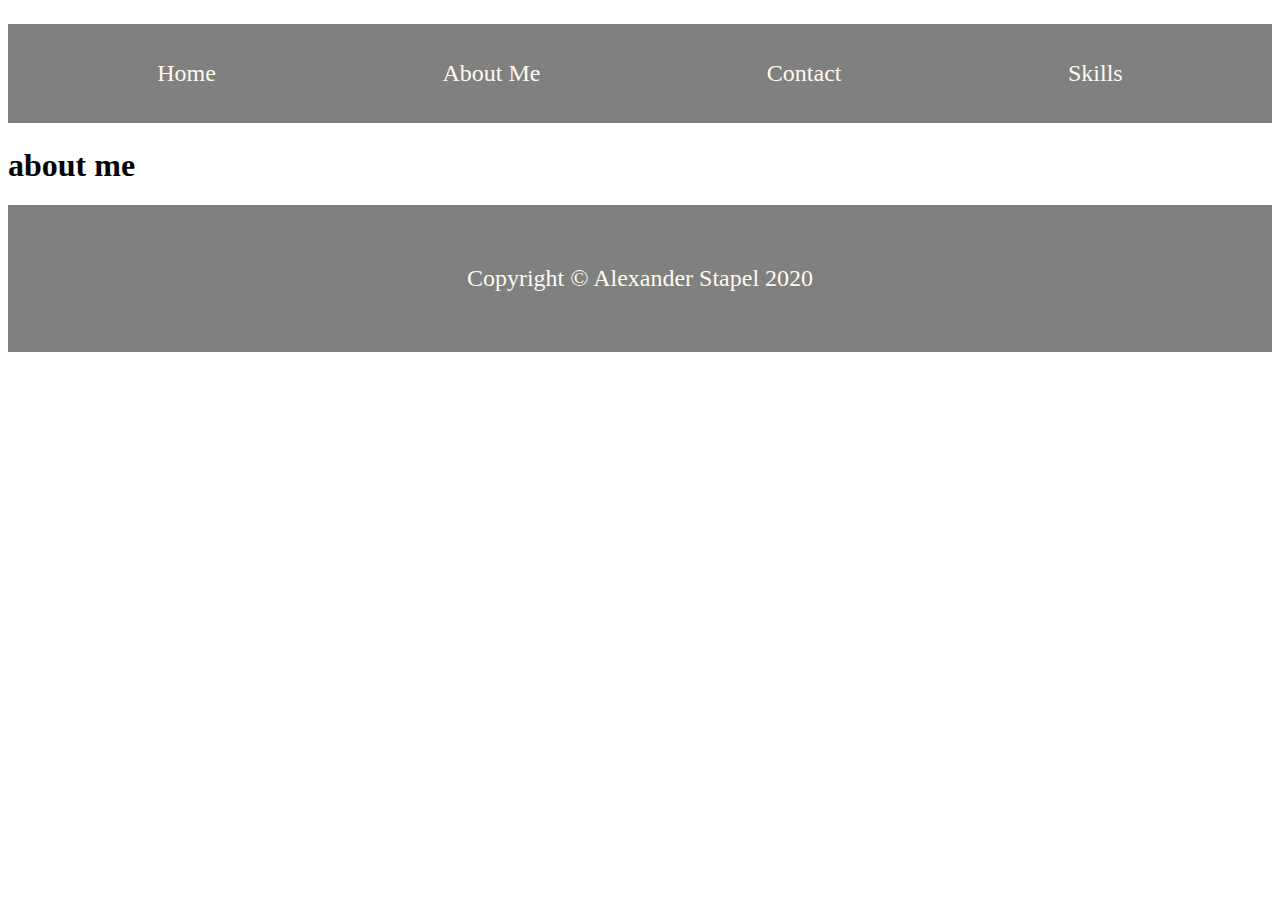
<file: html/aboutMe.html>
<!DOCTYPE html>

<html>

<head>
    <meta charset="utf-8">
    <meta http-equiv="X-UA-Compatible" content="IE=edge">
    <title>About me Alexander Stapel</title>
    <meta name="description" content="">
    <meta name="viewport" content="width=device-width, initial-scale=1">
    <link rel="stylesheet" href="../../css/style.css" type="text/css">

</head>

<body>
    <div class="container">
        <header>
            <ul class="header">
                <li><a href="../index.html">Home</a></li>
                <li class="active"><a href="../html/aboutMe.html">About Me</a></li>
                <li><a href="../html/contact.html">Contact</a></li>
                <li class=""><a href="../html/skills.html">Skills</a></li>
            </ul>
        </header>
        <section class="mainContent">
            <h1>about me</h1>
        </section>
        <footer>
            <p>
                Copyright &copy; Alexander Stapel 2020
            </p>

        </footer>
    </div>
</body>

</html>
</file>
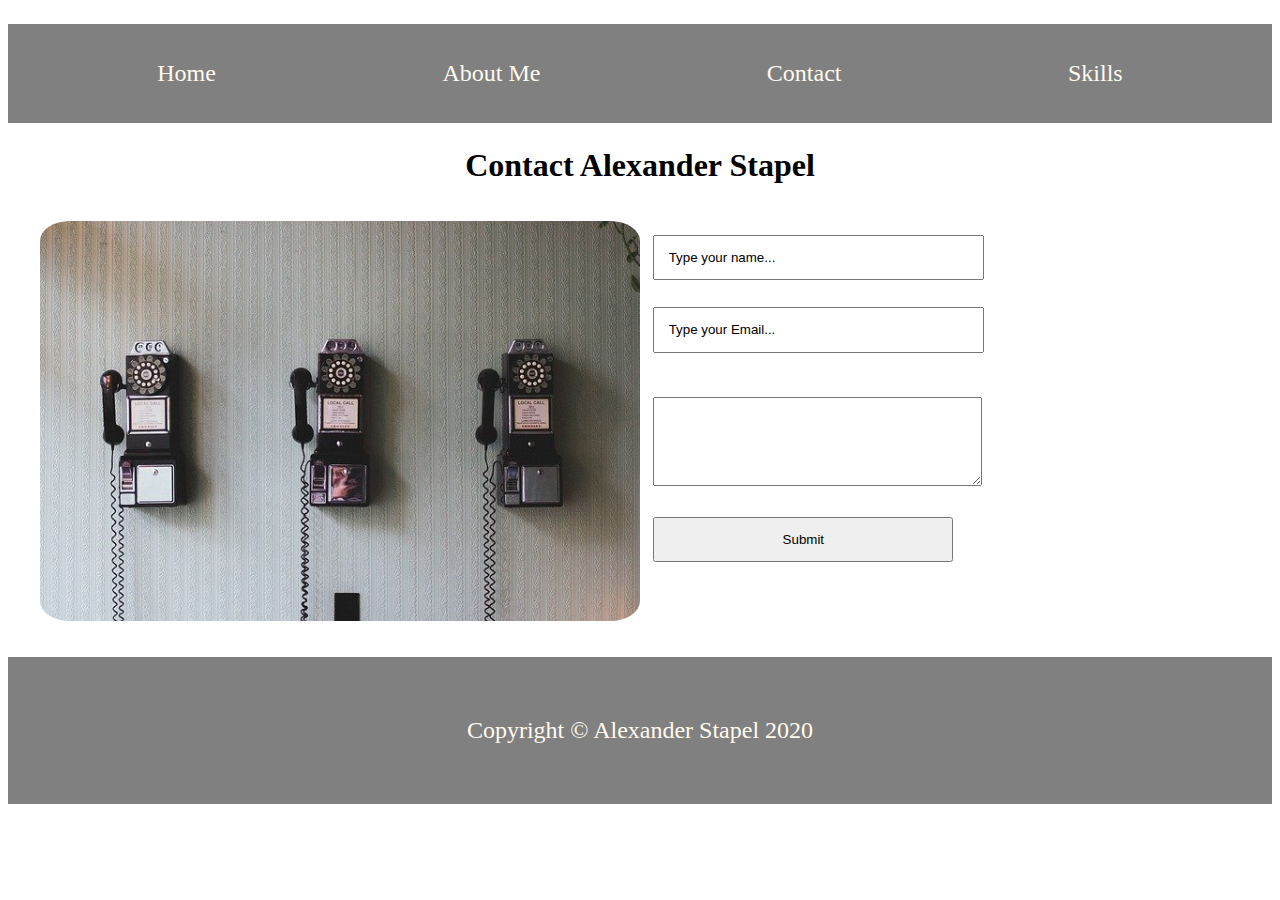
<file: html/contact.html>
<!DOCTYPE html>

<html>

<head>
    <meta charset="utf-8">
    <meta http-equiv="X-UA-Compatible" content="IE=edge">
    <title></title>
    <meta name="description" content="">
    <meta name="viewport" content="width=device-width, initial-scale=1">
    <link rel="stylesheet" href="../../css/style.css" type="text/css">

</head>

<body>
    <div class="container">
        <header>
            <ul class="header">
                <li><a href="../index.html">Home</a></li>
                <li><a href="../html/aboutMe.html">About Me</a></li>
                <li class="active"><a href="../html/contact.html">Contact</a></li>
                <li class=""><a href="../html/skills.html">Skills</a></li>
            </ul>
        </header>
        <section class="mainContent">
            <h1 class="center">Contact Alexander Stapel</h1>
            <div class="grid-2 row">
                <div>
                    <img src="../assets/images/contact/contactPage.jpg" alt="Pic displays contact form">
                </div>
                <div>
                    <form>

                        <input type="text" id="name" name="name" value="Type your name..."><br>

                        <input type="email" id="email" name="email" value="Type your Email..."><br><br>
                        <textarea type="text" id="message" rows="4" cols="50">

                        </textarea>
                        <br>
                        <input type="submit" value="Submit">
                    </form>
                </div>
            </div>
        </section>
        <footer>
            <p>
                Copyright &copy; Alexander Stapel 2020
            </p>

        </footer>
    </div>
</body>

</html>
</file>
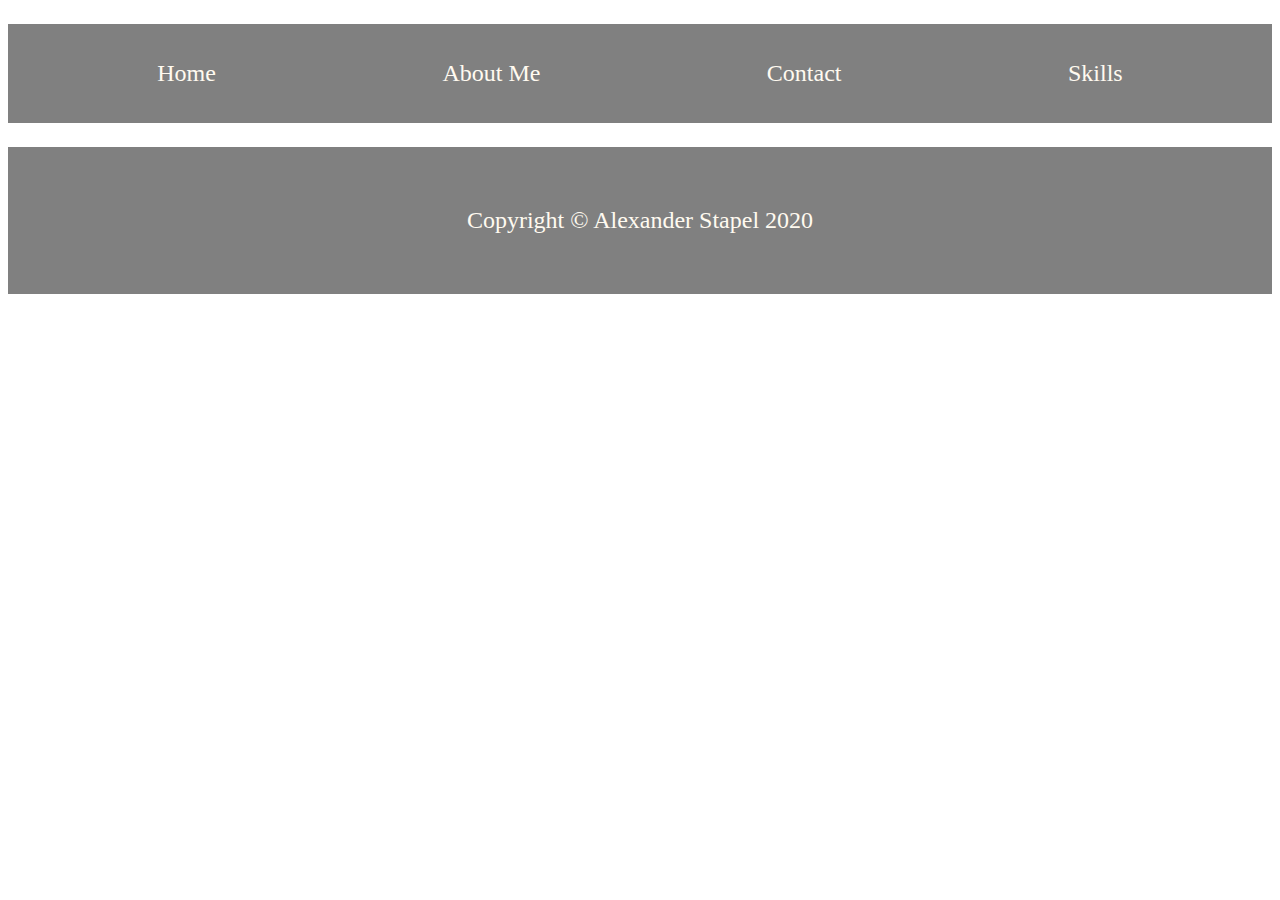
<file: html/skills.html>
<!DOCTYPE html>
<html>

<head>
    <meta charset="utf-8">
    <meta http-equiv="X-UA-Compatible" content="IE=edge">
    <title>Alexander Stapel Skills</title>
    <meta name="description" content="">
    <meta name="viewport" content="width=device-width, initial-scale=1">
    <link rel="stylesheet" href="../../css/style.css" type="text/css">
</head>

<body>
    <header>
        <ul class="header">
            <li class="active"><a href="../index.html">Home</a></li>
            <li class=""><a href="../html/aboutMe.html">About Me</a></li>
            <li class=""><a href="../html/contact.html">Contact</a></li>
            <li class="active"><a href="../html/skills.html">Skills</a></li>
        </ul>
    </header>

    <footer>
        <p>
            Copyright &copy; Alexander Stapel 2020
        </p>

    </footer>

</body>

</html>
</file>
<file: css/style.css>
/* general classes */

.center {
    text-align: center;
}

.row {
    padding: 1em;
    margin: 1em;
}

img {
    max-width: 100%;
    height: auto;
    border-radius: 5%;
}

input,
textarea,
input {
    width: 50%;
    padding: 1em;
    margin: 1em;
}


/* styling index.html */

.card {
    box-shadow: 0 4px 8px 0 rgba(0, 0, 0, 0.2);
    transition: 0.3s;
    border: 1px gray;
    background: #e6e6e6;
}

.card:hover {
    box-shadow: 0 8px 16px 0 rgba(0, 0, 0, 0.2);
}


/* styling header elements */

.header {
    background-color: grey;
    display: flex;
    flex-direction: row;
    justify-content: space-around;
    font-size: 1.5em;
    padding: 1.5em;
}

.header a {
    color: floralwhite;
    margin: 2em;
    font-size: 1em;
    text-decoration: none;
}

.header>li a:hover {
    text-decoration: underline;
    color: #ACBDE5;
}

.header li {
    list-style: none;
}


/* styling footer elements */

footer {
    background-color: grey;
    padding: 1.5em;
    color: floralwhite;
    text-align: center;
    font-size: 1.5em;
}


/* grid system 2 */

.grid-2 {
    display: grid;
    grid-template-columns: 50% 50%;
}
</file>
